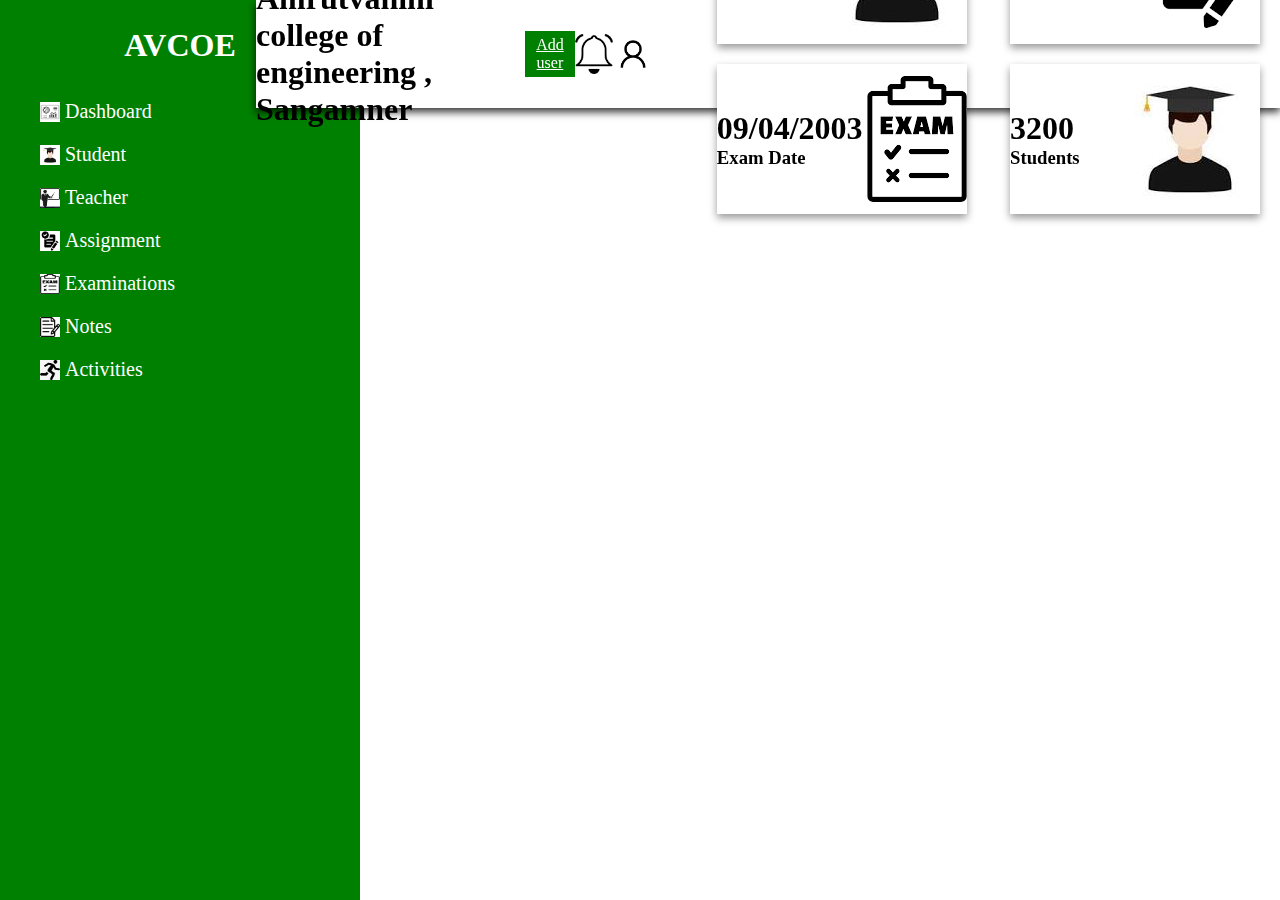
<file: index.html>
<body>
    <head>
        <meta name="viewport" content="width=device-width, initial-scale=1.0">
        <title>Document</title>
        <link rel="stylesheet" href="style.css">
        </head>
    </body>
    <div class="side-menu">
        <div class="brand-name">
            <h1> AVCOE </h1>
        </div>
<ul>
    <li><img src="dashboard.png" alt=""> &nbsp; <span>Dashboard </span> </li>
    <li><img src="student.jpg" alt=""> &nbsp; <span>Student </span> </li>
    <li> <img src="teacher.png" alt=""> &nbsp; <span>Teacher </span></li>
    <li><img src="assignment.png" alt=""> &nbsp; <span>Assignment </span>  </li>
    <li><img src="exam.png" alt=""> &nbsp; <span>Examinations </span>  </li>
    <li> <img src="notes.png" alt=""> &nbsp; <span>Notes </span>  </li>
    <li> <img src="activities.png" alt=""> &nbsp; <span>Activities </span>  </li>
</ul>
</div>

<!-- Create Header / Navbar -->
<div class="container">
    <div class="header">
        <div class="nav">
            <div class="college-name">
                <h1> Amrutvahini college of engineering , Sangamner</h1>
            </div>
            &nbsp;          
            &nbsp;
            <div class="user">
                <a href="#" class="btn"> Add user </a>  
                <img src="notification.png" alt="">
                <div>
                    <img src="user.png" alt="">  
                </div>
                   
            </div>
        </div>
    </div>
    <!-- create cards -->
    <div class="content">
       

        <div class="cards">

            <div class="card">
                <div class="box">
                    <h1> 3200</h1>
                    <h3>Students</h3>
                </div>
                <div class="icon-case">
                    <img src="student.jpg" alt="">
                </div>
            </div>
        
            <div class="card">
                <div class="box">
                    <h1> 21 </h1>
                    <h3>Assignments</h3>
                </div>
                <div class="icon-case">
                    <img src="assignment.png" alt="">
                </div>
            </div>
        

       
            <div class="card">
                <div class="box">
                    <h1>09/04/2003</h1>
                    <h3>Exam Date</h3>
                </div>
                <div class="icon-case">
                    <img src="exam.png" alt="">
                </div>
            </div>
     

     
            <div class="card">
                <div class="box">
                    <h1> 3200</h1>
                    <h3>Students</h3>
                </div>
                <div class="icon-case">
                    <img src="student.jpg" alt="">
                </div>
            </div>


    </div>


   
</div>
</div>

</body>
    </html>
</file>
<file: style.css>
*{
    margin : 0 ;
    padding :0;
    box-sizing:border-box;
    font-family:Georgia, 'Times New Roman', Times, serif;
}

body{
    min-height:100vh;
}

.btn{
    background: green;
    color:white;
    padding:5px 10px;
    text-align: center;
}

.btn:hover{
    background: white;
    color:green;
    border:green solid 2px;
    padding:2px 8px;
}

.side-menu{
    position:fixed;
    background-color:green;
    width:40vh;
    min-height:300vh;
    display:flex;
    flex-direction:column;
}

.side-menu .brand-name{
      height:10vh;
      display:flex;
      align-items:center;
      justify-content:center;
      color:white;

}

.side-menu li{
    font-size: 20px;
    padding: 10px 40px;
    display:flex;
    color:white;
    align-items:center;
}

.side-menu li:hover{
    color:green;
    background:white;   
}

.side-menu li img{
    width:20px;
    height:20px;
}

.container{
    position: absolute;
    right: 0;
    width:80vw;
    height:100vh;
    background: white;
}

.container{
    position: fixed;
    top:0;
    right:0;
    width:80vw;
    height:12vh;
    background: white;
    align-items:center;
    display:flex;
    justify-content: center;
    box-shadow: 0 4px 8px 0 rgba(0,0,0,0.8);

}

.container .header .nav {
    width:90%;
    display:flex;
    align-items:center;
    justify-content:center;
}

.container .header .nav .user {
    flex:1;
    display:flex;
    align-items:center;
    justify-content:space-between;
}

.container .header .nav .user img{
    width:40px;
    height:40px;
    display:flex;
    align-items:center;
    justify-content:center;
}

/* .container .content{
    position:relative;
    margin-top:15vh;
    min-height:90vh;
    background:white;
} */

.container .content .cards{
    padding: 20px 10px;
    display:flex;
    align-items:center;
    justify-content:space-between;
    flex-wrap: wrap;
}

.container .content .cards .card{
    width:250px;
    height:150px;
    background: white;
    margin:10px;
    display:flex;
    align-items:center;
    justify-content: space-between;
    box-shadow:0px 4px 8px 0px rgba(0,0,0,0.4);
}
/* 
.icon-case img{
    position:relative;
    height: 50px;
    width: 50px;;
}

.container .content .content-1{
    min-height: 60vh;
    display:flex;
    justify-content:space-around;
    align-items:flex-start;
    flex-wrap:wrap;
}

.container .content .content-1 .activity{
    min-height:50vh;
    flex:5;
    background:white;
    margin: 0 25px 25px 25px;
    display:flex;
    flex-direction:column;

} */
</file>
